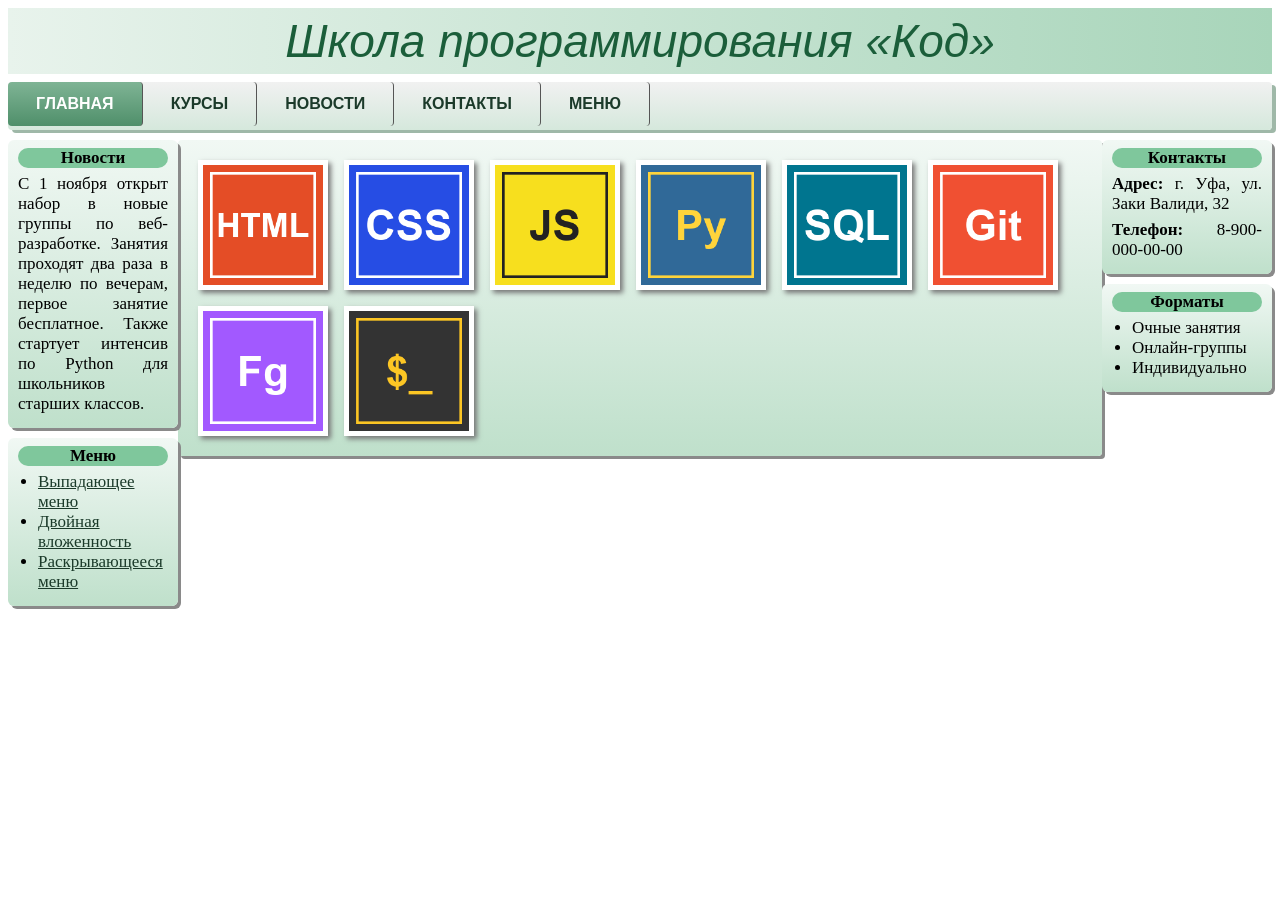
<file: index.html>
<!DOCTYPE html>
<html lang="ru">
<head>
<meta charset="UTF-8">
<meta name="viewport" content="width=device-width, initial-scale=1.0">
<title>Школа программирования «Код»</title>
<link rel="stylesheet" href="style.css">
</head>
<body>
<div class="header">Школа программирования «Код»</div>

<div class="nav">
  <a class="pt current" href="index.html">Главная</a>
  <a class="pt" href="#courses">Курсы</a>
  <a class="pt" href="#news">Новости</a>
  <a class="pt" href="#contacts">Контакты</a>
  <a class="pt" href="menu2.html">Меню</a>
</div>

<!-- сначала левая и правая колонки, потом центральная -->
<div class="left">
  <div class="block" id="news">
    <div class="caption">Новости</div>
    <p>С 1 ноября открыт набор в новые группы по веб-разработке. Занятия проходят
    два раза в неделю по вечерам, первое занятие бесплатное. Также стартует
    интенсив по Python для школьников старших классов.</p>
  </div>
  <div class="block">
    <div class="caption">Меню</div>
    <ul>
      <li><a href="menu2.html">Выпадающее меню</a></li>
      <li><a href="menu2_star.html">Двойная вложенность</a></li>
      <li><a href="menu3.html">Раскрывающееся меню</a></li>
    </ul>
  </div>
</div>

<div class="right">
  <div class="block" id="contacts">
    <div class="caption">Контакты</div>
    <p><b>Адрес:</b> г. Уфа, ул. Заки Валиди, 32</p>
    <p><b>Телефон:</b> 8-900-000-00-00</p>
  </div>
  <div class="block">
    <div class="caption">Форматы</div>
    <ul>
      <li>Очные занятия</li>
      <li>Онлайн-группы</li>
      <li>Индивидуально</li>
    </ul>
  </div>
</div>

<div class="center" id="courses">
  <a class="base" href="https://developer.mozilla.org/ru/docs/Web/HTML" target="_blank"><img src="img/html.png" alt="HTML"><span class="layer">Верстка страниц</span></a>
  <a class="base" href="https://developer.mozilla.org/ru/docs/Web/CSS" target="_blank"><img src="img/css.png" alt="CSS"><span class="layer">Стили и дизайн</span></a>
  <a class="base" href="https://learn.javascript.ru/" target="_blank"><img src="img/js.png" alt="JavaScript"><span class="layer">JavaScript</span></a>
  <a class="base" href="https://docs.python.org/3/" target="_blank"><img src="img/python.png" alt="Python"><span class="layer">Python с нуля</span></a>
  <a class="base" href="https://www.postgresql.org/docs/" target="_blank"><img src="img/sql.png" alt="SQL"><span class="layer">Базы данных</span></a>
  <a class="base" href="https://git-scm.com/book/ru/v2" target="_blank"><img src="img/git.png" alt="Git"><span class="layer">Контроль версий</span></a>
  <a class="base" href="https://www.figma.com/" target="_blank"><img src="img/figma.png" alt="Figma"><span class="layer">Дизайн в Figma</span></a>
  <a class="base" href="https://www.kernel.org/" target="_blank"><img src="img/linux.png" alt="Linux"><span class="layer">Основы Linux</span></a>
</div>
</body>
</html>
</file>
<file: style.css>
body {
  margin: 8px;
  font-family: "Times New Roman", serif;
  font-size: 17px;
}
.header {
  background: linear-gradient(to right, #e8f3ec, #a8d5ba);
  color: #1b5e3a;
  font-family: Arial, sans-serif;
  font-style: italic;
  font-size: 46px;
  text-align: center;
  padding: 6px;
  margin-bottom: 8px;
}
/* горизонтальное меню */
.nav {
  background: linear-gradient(to bottom, #f1f1f1, #d5e8dc);
  height: 48px;
  border-radius: 4px;
  box-shadow: 4px 3px #9fb8a8;
  margin-bottom: 10px;
}
.nav .pt {
  float: left;
  display: block;
  padding: 13px 28px;
  font-family: Arial, sans-serif;
  font-weight: bold;
  font-size: 16px;
  text-transform: uppercase;
  text-decoration: none;
  color: #1b3a2a;
  border-right: 1px solid #555;
  border-radius: 4px;
}
.nav .pt:hover {
  background: linear-gradient(to bottom, #c8e0d0, #7fb495);
}
/* колонки */
.left {
  float: left;
  width: 170px;
}
.right {
  float: right;
  width: 170px;
}
.center {
  overflow: hidden;        /* центральная колонка не плавающая и не заходит под боковые */
  margin: 0 10px;
  padding: 12px;
  background: linear-gradient(to bottom, #f1f8f4, #bfe0cb);
  border-radius: 4px;
  box-shadow: 3px 3px #8a8a8a;
}
.block {
  background: linear-gradient(to bottom, #f1f8f4, #bfe0cb);
  border-radius: 6px;
  box-shadow: 3px 3px #8a8a8a;
  padding: 8px 10px;
  margin-bottom: 10px;
  text-align: justify;
}
.block p {
  margin: 6px 0;
}
.block ul {
  margin: 6px 0;
  padding-left: 20px;
  text-align: left;
}
.caption {
  background: #7fc79c;
  border-radius: 10px;
  text-align: center;
  font-weight: bold;
}
/* плитки с наплывающим пояснением */
.base {
  position: relative;      /* .layer позиционируется относительно этого блока */
  float: left;
  width: 120px;
  height: 120px;
  margin: 8px;
  border: 5px solid #fff;
  box-shadow: 3px 3px 5px #777;
  overflow: hidden;        /* прячем то, что выходит за блок */
}
.base img {
  display: block;
  width: 120px;
  height: 120px;
}
.layer {
  position: absolute;
  left: 0;
  bottom: -40px;           /* пояснение спрятано под нижним краем */
  width: 100%;
  height: 34px;
  line-height: 34px;
  text-align: center;
  font-family: Arial, sans-serif;
  font-size: 14px;
  color: #fff;
  background-color: rgba(20, 60, 40, 0.75);
  transition: bottom 0.3s;
}
.base:hover .layer {
  bottom: 0;               /* при наведении выезжает снизу */
}
.block ul a {
  color: #1b3a2a;
}
.block ul a:hover {
  color: #c0392b;
}
/* текущий пункт меню */
.nav .current {
  background: linear-gradient(to bottom, #7fb495, #4f8f6a);
  color: #fff;
}
/* раздел, на который перешли по ссылке из меню, подсвечивается */
.block:target,
.center:target {
  outline: 3px solid #e67e22;
  animation: flash 1.2s;
}
@keyframes flash {
  0%   { background: #ffd8a8; }
  100% { background: linear-gradient(to bottom, #f1f8f4, #bfe0cb); }
}
</file>
